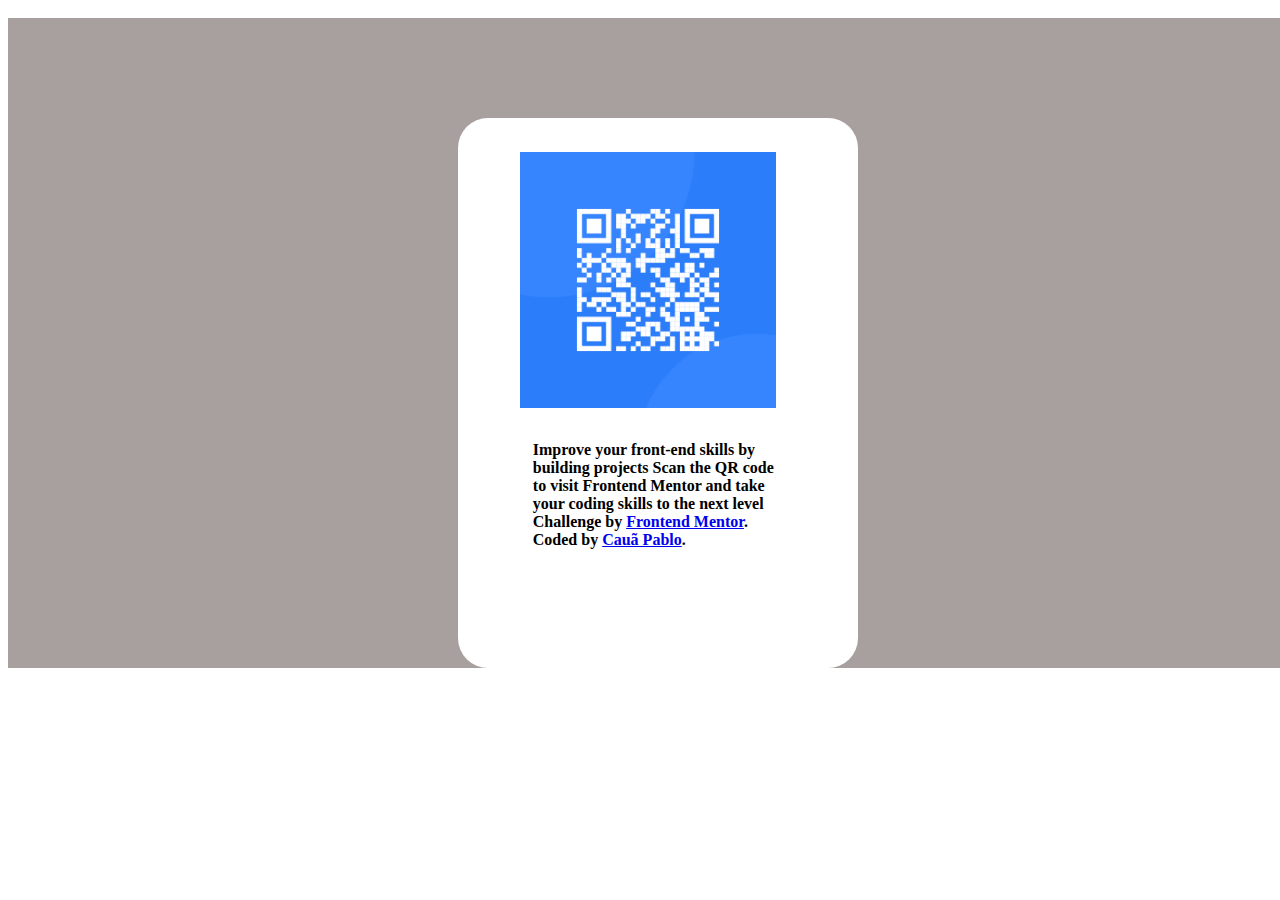
<file: qr-code-component-main/index.html>
<!DOCTYPE html>
<html lang="en">
<head>
  <meta charset="UTF-8">
  <meta name="viewport" content="width=device-width, initial-scale=1.0"> <!-- displays site properly based on user's device -->

  <link rel="icon" type="image/png" sizes="32x32" href="./images/favicon-32x32.png">
  <link rel="stylesheet" href="./style/Style.css">  
  <title>Frontend Mentor | QR code component</title>

  <!-- Feel free to remove these styles or customise in your own stylesheet 👍 -->
</head>
<body>
  <div class="Fundo">
    <div class="Box">
    <img class="QRcode" src="./images/image-qr-code.png" alt="">
    <h4 class="Texto" >Improve your front-end skills by building projects
    Scan the QR code to visit Frontend Mentor and take your coding skills to the next level
    Challenge by 
    <a href="https://www.frontendmentor.io?ref=challenge" target="_blank">Frontend Mentor</a>. 
    Coded by 
    <a href="#">Cauã Pablo</a>.</h4>
    </div>
  </div>
</body>
</html>
</file>
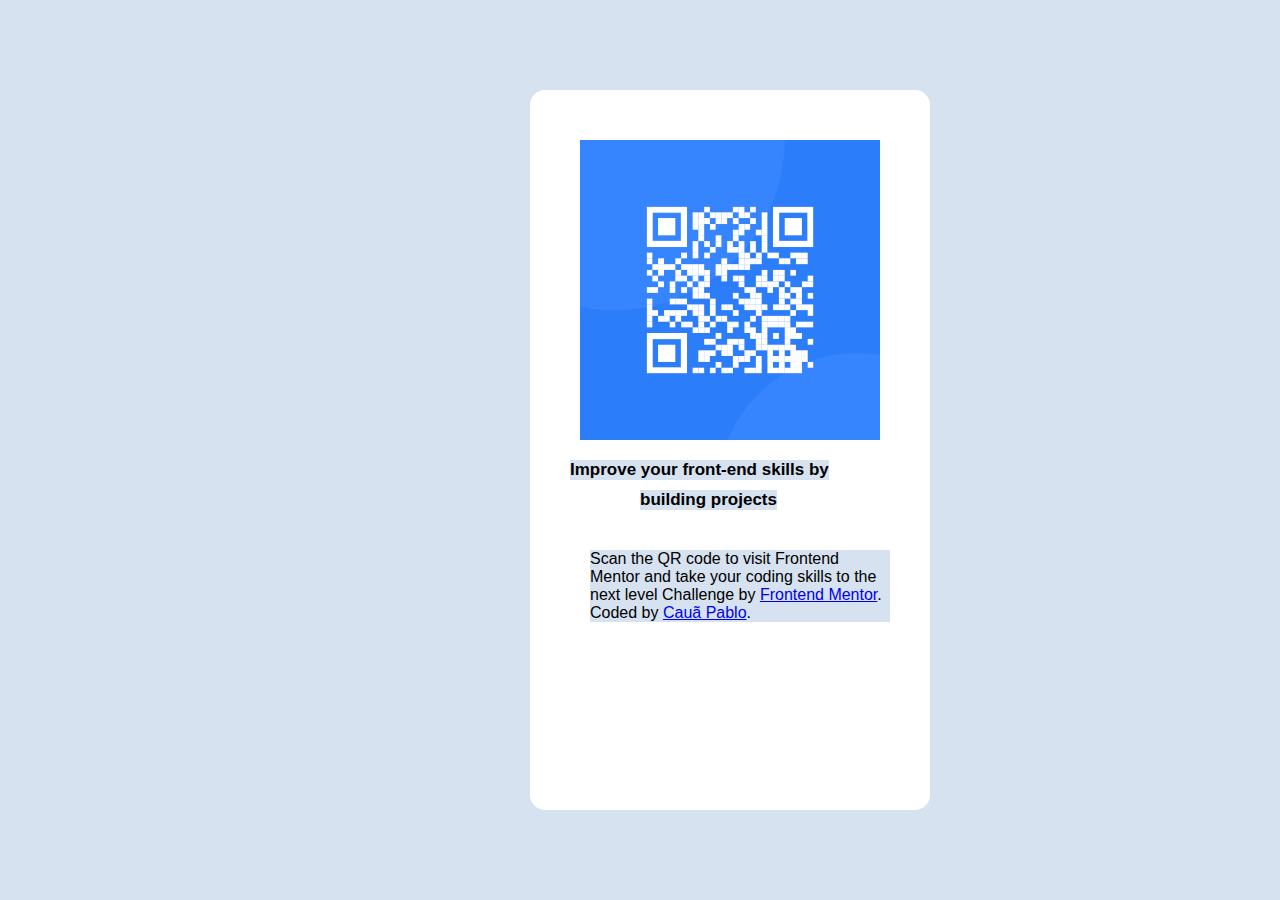
<file: QR-code/index.html>
<!DOCTYPE html>
<html lang="en">
<head>
  <meta charset="UTF-8">
  <meta name="viewport" content="width=device-width, initial-scale=1.0"> <!-- displays site properly based on user's device -->

  <link rel="icon" type="image/png" sizes="32x32" href="./images/favicon-32x32.png">
  <link rel="stylesheet" href="./style/Style.css">  
  <title>Frontend Mentor | QR code component</title>

  <!-- Feel free to remove these styles or customise in your own stylesheet 👍 -->
</head>

<body>

  <div >

    <div class="Fundo">

      <img class="img" src="./images/image-qr-code.png" alt="">

      <p class="texto1"><strong>Improve your front-end skills by</strong></p>
      
      <p class="texto2"><strong>building projects</strong></p>

      <p class="texto3">Scan the QR code to visit Frontend Mentor and take your coding skills to the next level
      Challenge by

      <a href="https://www.frontendmentor.io?ref=challenge" target="_blank">Frontend Mentor</a>. 
      Coded by 

      <a href="#">Cauã Pablo</a>.
      </p>

    </div>

  </div>

</body>

</html>
</file>
<file: qr-code-component-main/style/Style.css>
.Fundo {
    position:absolute;
    background-color: #a89f9f;  
    width: 100%;
    margin-top: 10px;
}

.Box{
    background-color: #ffffff;
    height: 550px;
    width: 400px;
    margin-left: 450px;
    margin-top: 100px;
    border-radius: 30px;
}

.QRcode {
    position: absolute;
    width: 20%;
    bottom: 40%;
    left: 40%;
}

.Texto{
    position: absolute;
    width: 20%;
    left: 41%;
    bottom: 15%
}
</file>
<file: QR-code/style/Style.css>
:root{
    --White: hsl(0, 0%, 100%) ;
    --Lightgray: hsl(212, 45%, 89%); 
}

*{
    padding: 0;
    margin: 0;
    box-sizing: border-box;
    background-color:var(--Lightgray) ;
    font-family: 'Outfit', sans-serif;
}

.Fundo{
    width: 400px ;
    height: 80vh ;
    margin-top: 90px;
    margin-left: 530px;
    background-color:var(--White) ;
    border-radius: 15px;
}

.img {
    position: absolute;
    width: 300px;
    margin-top: 50px;
    margin-left: 50px; 
}

.texto1 {
    position: absolute;
    margin-top: 370px;
    margin-left: 40px;
    font-size: 17px;
}

.texto2 {
    position: absolute;
    margin-top: 400px;
    margin-left: 110px;
    font-size: 17px;
}

.texto3{
    position: absolute;
    margin-top: 460px;
    margin-left: 60px;
    font-size: 16px;
    width: 300px;
}
</file>
